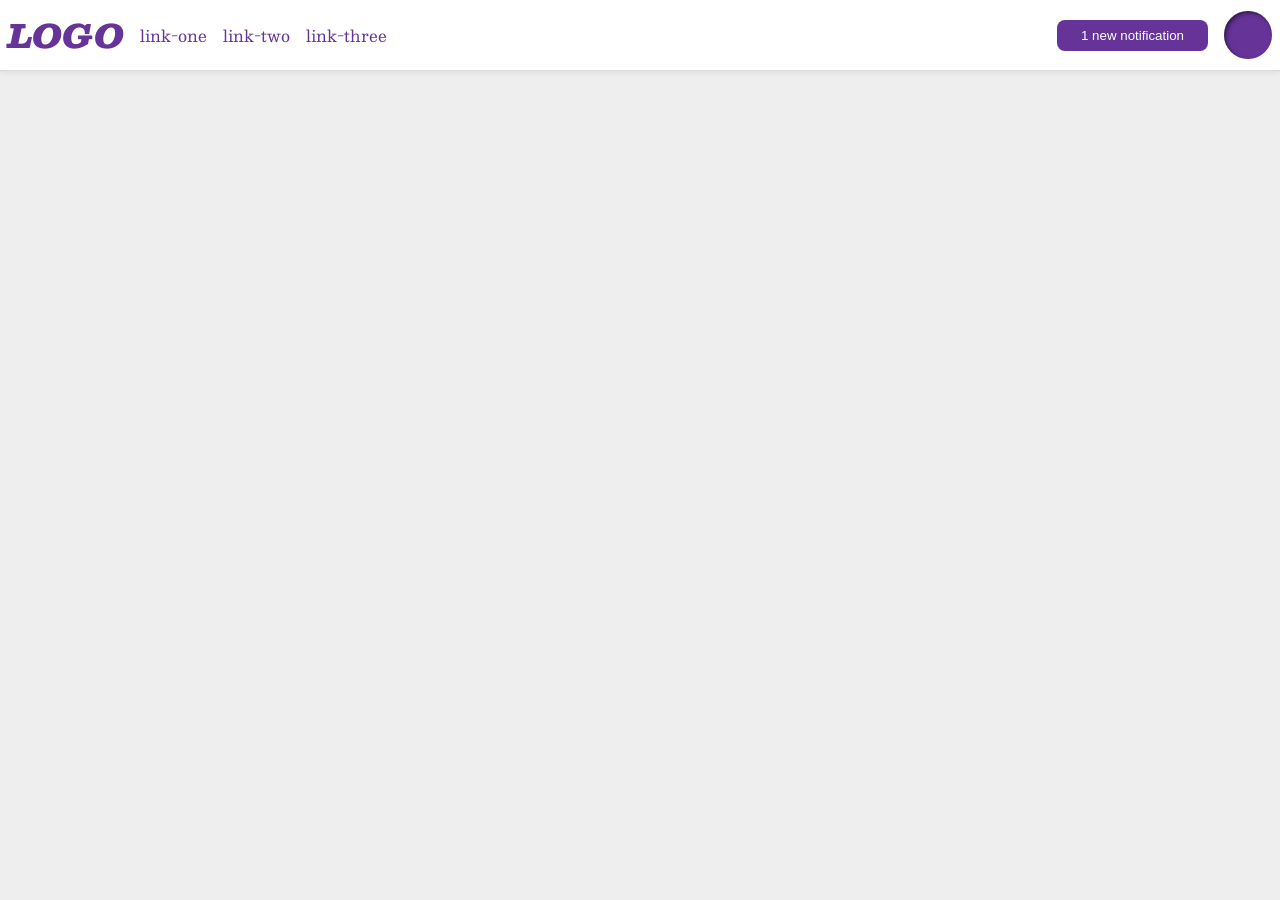
<file: foundations/flex/03-flex-header-2/index.html>
<!DOCTYPE html>
<html lang="en">
  <head>
    <meta charset="UTF-8" />
    <meta http-equiv="X-UA-Compatible" content="IE=edge" />
    <meta name="viewport" content="width=device-width, initial-scale=1.0" />
    <title>Flex Header 2</title>
    <link rel="stylesheet" href="style.css" />
  </head>
  <body>
    <div class="header">
      <div class="left">
        <div class="logo">LOGO</div>
        <ul class="links">
          <li><a href="https://google.com">link-one</a></li>
          <li><a href="https://google.com">link-two</a></li>
          <li><a href="https://google.com">link-three</a></li>
        </ul>
      </div>
      <div class="right">
        <button class="notifications">1 new notification</button>
        <div class="profile-image"></div>
      </div>
    </div>
  </body>
</html>
</file>
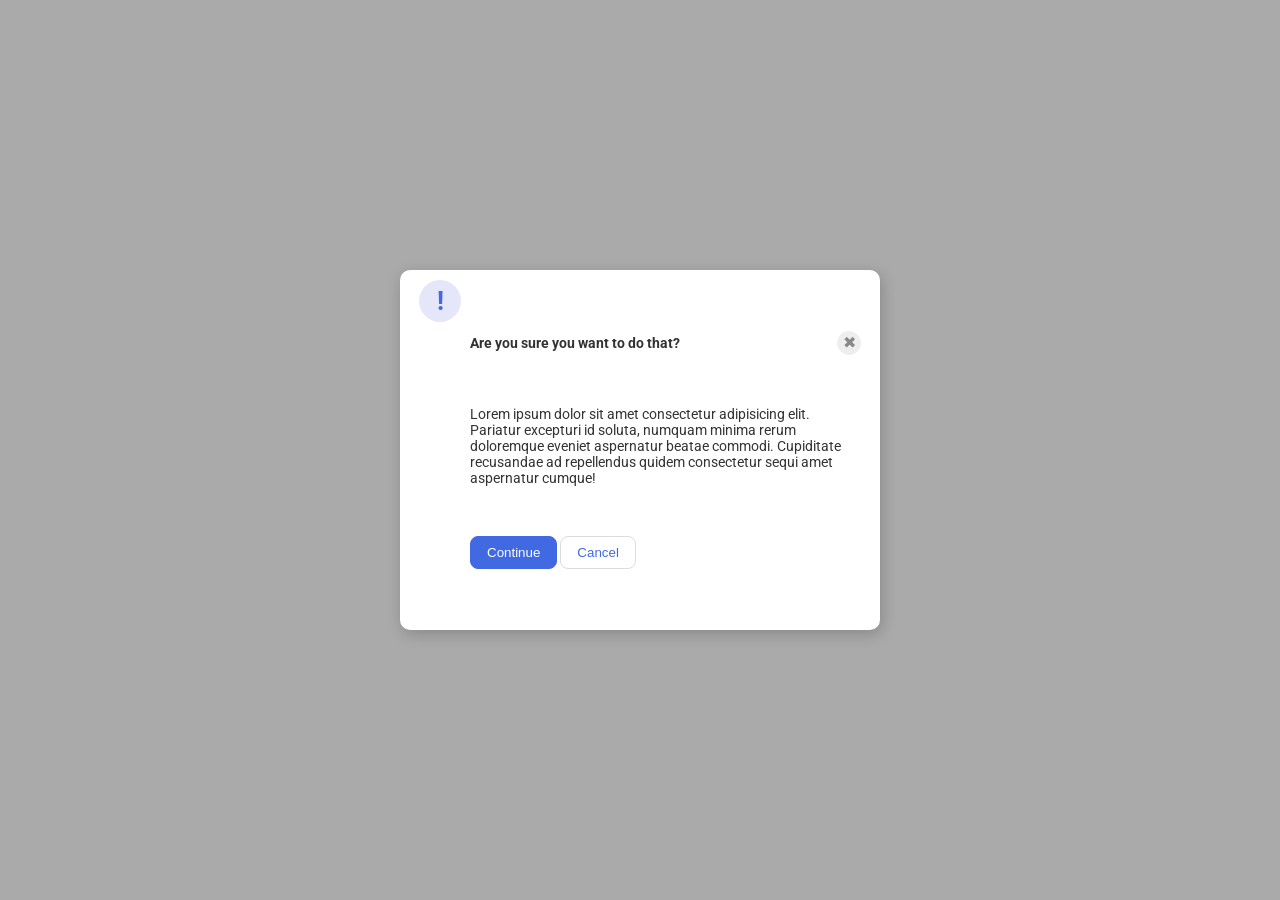
<file: foundations/flex/05-flex-modal/index.html>
<!DOCTYPE html>
<html lang="en">
  <head>
    <meta charset="UTF-8" />
    <meta http-equiv="X-UA-Compatible" content="IE=edge" />
    <meta name="viewport" content="width=device-width, initial-scale=1.0" />
    <link rel="stylesheet" href="style.css" />
    <title>Modal</title>
  </head>
  <body>
    <div class="modal">
      <div class="icon">!</div>
      <div class="message">
        <div class="header">
          <div>Are you sure you want to do that?</div>
          <div>
            <button class="close-button">✖</button>
          </div>
        </div>

        <div class="text">
          Lorem ipsum dolor sit amet consectetur adipisicing elit. Pariatur
          excepturi id soluta, numquam minima rerum doloremque eveniet
          aspernatur beatae commodi. Cupiditate recusandae ad repellendus quidem
          consectetur sequi amet aspernatur cumque!
        </div>
        <div class="commands">
          <button class="continue">Continue</button>
          <button class="cancel">Cancel</button>
        </div>
      </div>
    </div>
  </body>
</html>
</file>
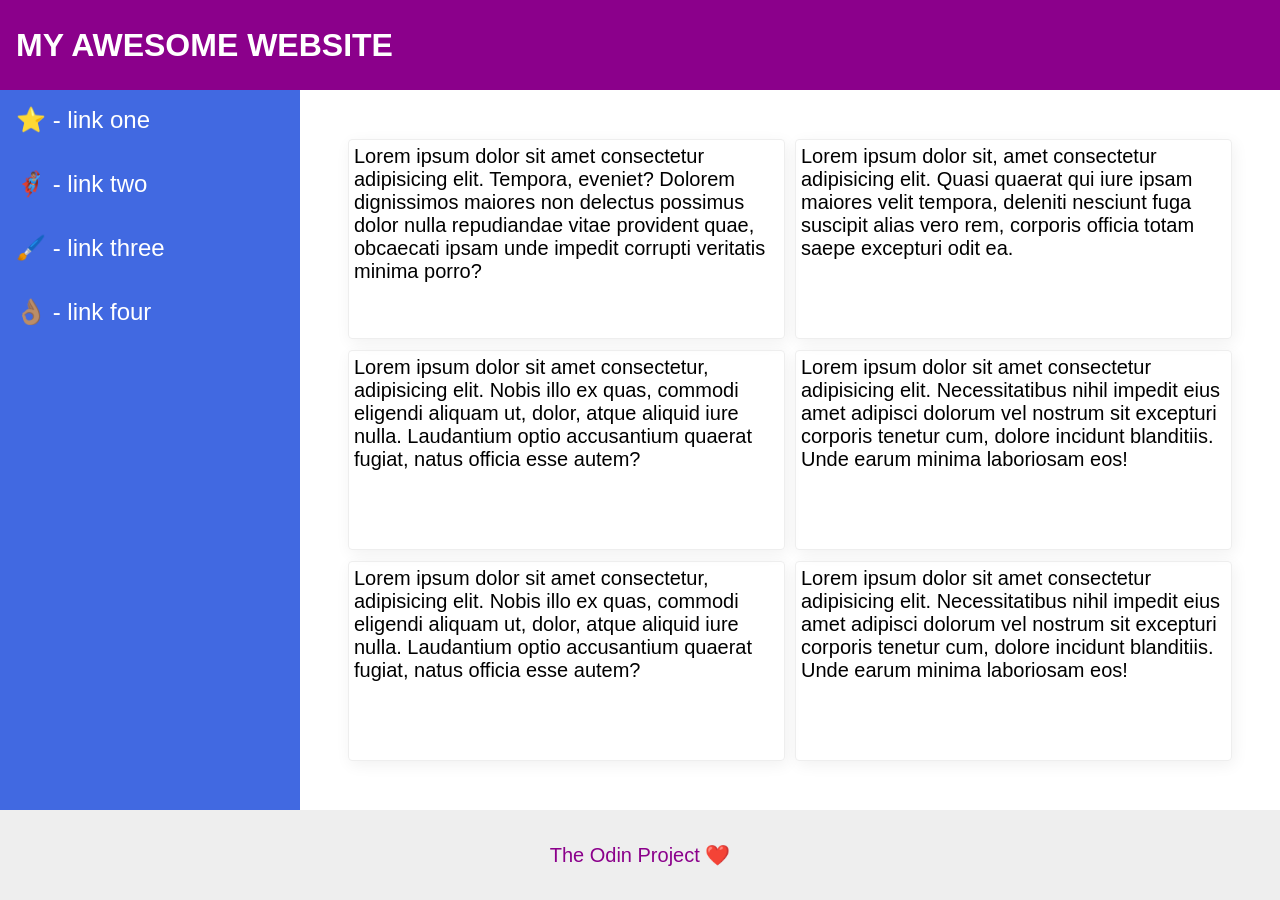
<file: foundations/flex/07-flex-layout-2/index.html>
<!DOCTYPE html>
<html lang="en">
  <head>
    <meta charset="UTF-8" />
    <meta http-equiv="X-UA-Compatible" content="IE=edge" />
    <meta name="viewport" content="width=device-width, initial-scale=1.0" />
    <title>The Holy Grail</title>
    <link rel="stylesheet" href="style.css" />
  </head>
  <body>
    <div class="header">MY AWESOME WEBSITE</div>
    <div class="main">
      <div class="sidebar">
        <ul>
          <li><a href="#">⭐ - link one</a></li>
          <li><a href="#">🦸🏽‍♂️ - link two</a></li>
          <li><a href="#">🖌️ - link three</a></li>
          <li><a href="#">👌🏽 - link four</a></li>
        </ul>
      </div>
      <div class="deck">
        <div class="card">
          Lorem ipsum dolor sit amet consectetur adipisicing elit. Tempora,
          eveniet? Dolorem dignissimos maiores non delectus possimus dolor nulla
          repudiandae vitae provident quae, obcaecati ipsam unde impedit
          corrupti veritatis minima porro?
        </div>
        <div class="card">
          Lorem ipsum dolor sit, amet consectetur adipisicing elit. Quasi
          quaerat qui iure ipsam maiores velit tempora, deleniti nesciunt fuga
          suscipit alias vero rem, corporis officia totam saepe excepturi odit
          ea.
        </div>
        <div class="card">
          Lorem ipsum dolor sit amet consectetur, adipisicing elit. Nobis illo
          ex quas, commodi eligendi aliquam ut, dolor, atque aliquid iure nulla.
          Laudantium optio accusantium quaerat fugiat, natus officia esse autem?
        </div>
        <div class="card">
          Lorem ipsum dolor sit amet consectetur adipisicing elit.
          Necessitatibus nihil impedit eius amet adipisci dolorum vel nostrum
          sit excepturi corporis tenetur cum, dolore incidunt blanditiis. Unde
          earum minima laboriosam eos!
        </div>
        <div class="card">
          Lorem ipsum dolor sit amet consectetur, adipisicing elit. Nobis illo
          ex quas, commodi eligendi aliquam ut, dolor, atque aliquid iure nulla.
          Laudantium optio accusantium quaerat fugiat, natus officia esse autem?
        </div>
        <div class="card">
          Lorem ipsum dolor sit amet consectetur adipisicing elit.
          Necessitatibus nihil impedit eius amet adipisci dolorum vel nostrum
          sit excepturi corporis tenetur cum, dolore incidunt blanditiis. Unde
          earum minima laboriosam eos!
        </div>
      </div>
    </div>
    <div class="footer">The Odin Project ❤️</div>
  </body>
</html>
</file>
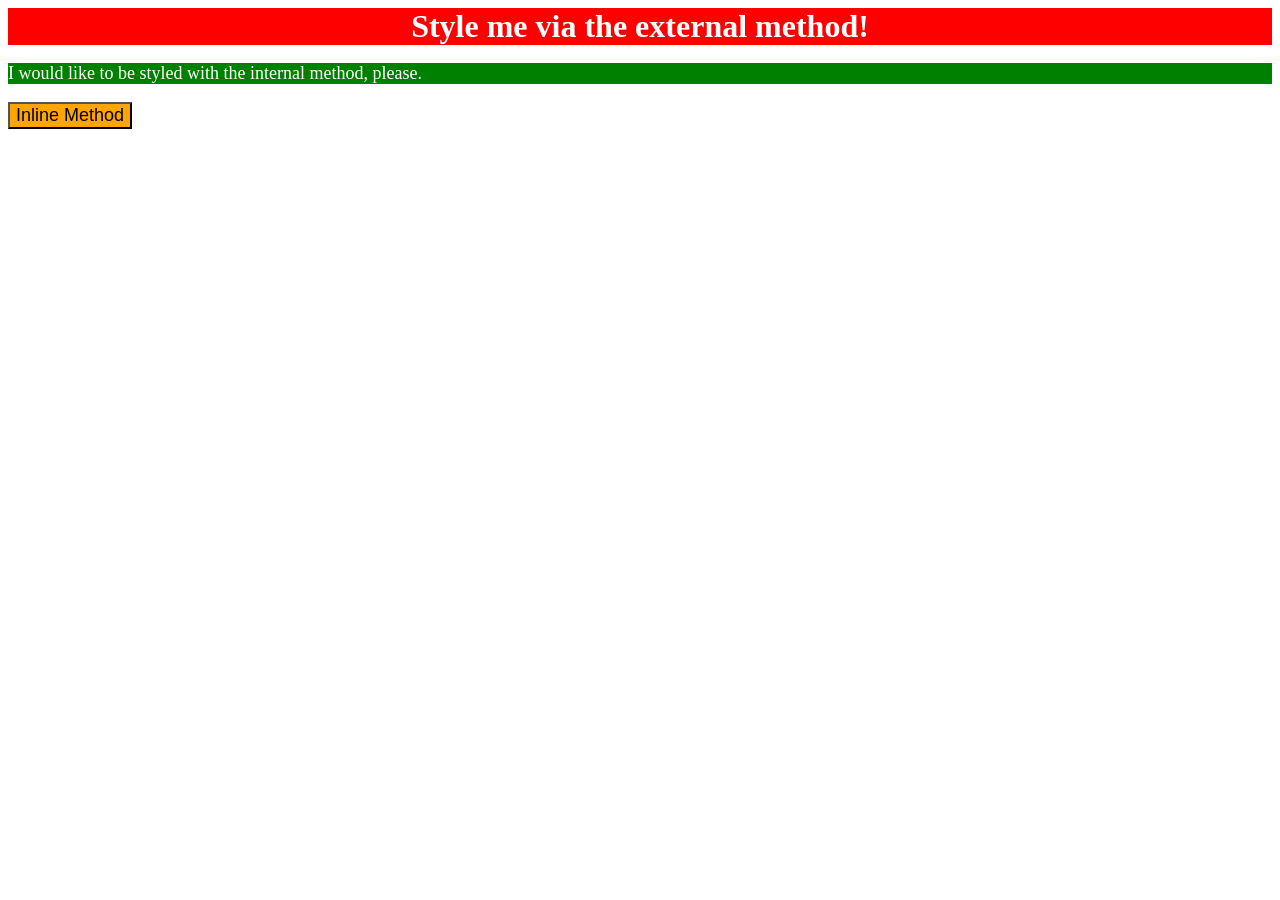
<file: foundations/intro-to-css/01-css-methods/index.html>
<!DOCTYPE html>
<html lang="en">
  <head>
    <meta charset="UTF-8">
    <meta http-equiv="X-UA-Compatible" content="IE=edge">
    <meta name="viewport" content="width=device-width, initial-scale=1.0">
    <title>Methods for Adding CSS</title>
    <link rel="stylesheet" href="styles.css">
    <style>
      p {
        background-color:green;
        color:white;        
        font-size: 18px;
      }
    </style>
  </head>
  <body>
    <div>Style me via the external method!</div>
    <p>I would like to be styled with the internal method, please.</p>
    <button style="background-color:orange;font-size:18px;">Inline Method</button>
  </body>
</html>
</file>
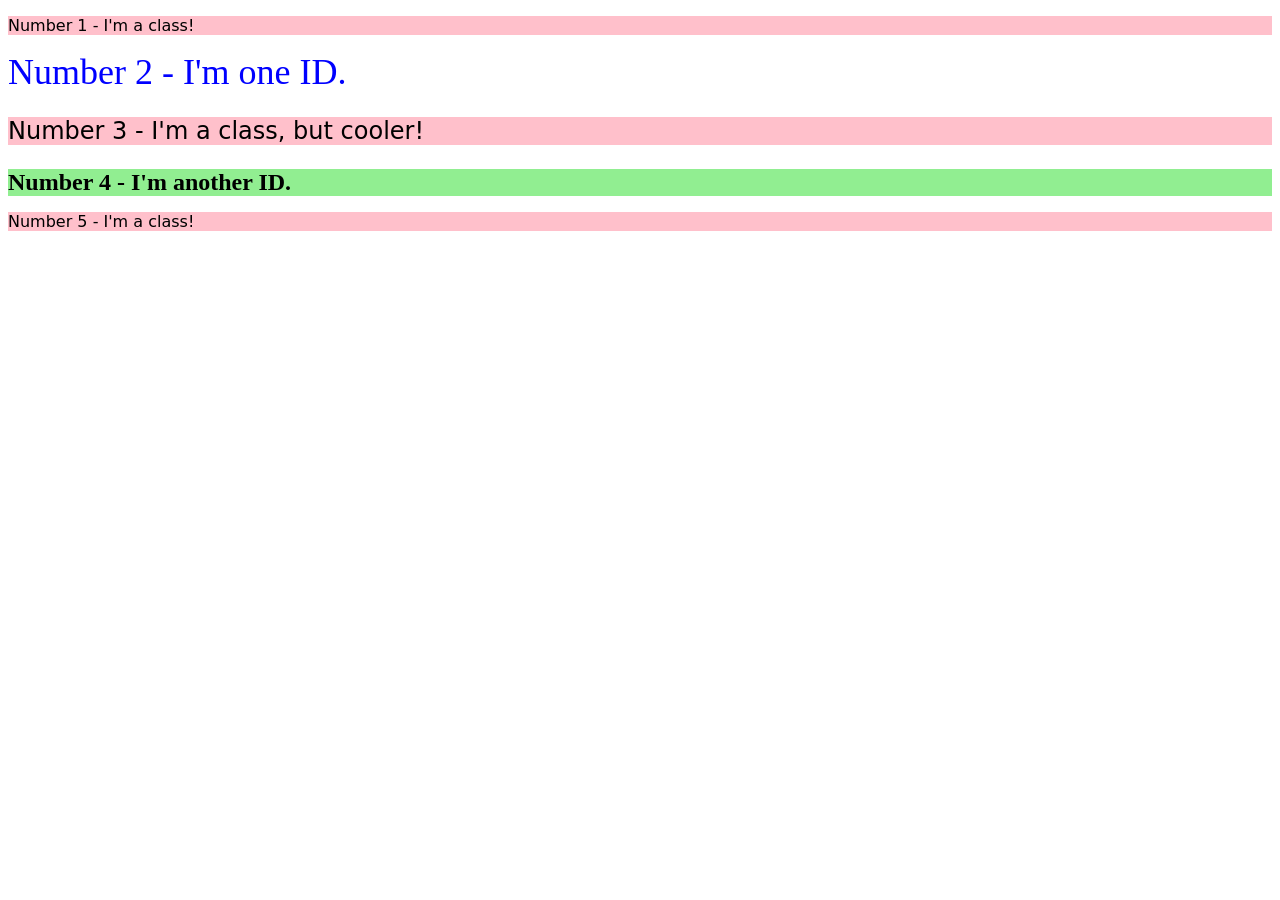
<file: foundations/intro-to-css/02-class-id-selectors/index.html>
<!DOCTYPE html>
<html lang="en">
  <head>
    <meta charset="UTF-8">
    <meta http-equiv="X-UA-Compatible" content="IE=edge">
    <meta name="viewport" content="width=device-width, initial-scale=1.0">
    <title>Class and ID Selectors</title>
    <link rel="stylesheet" href="style.css">
  </head>
  <body>
    <p class="odd">Number 1 - I'm a class!</p>
    <div id="second">Number 2 - I'm one ID.</div>
    <p class="odd medium">Number 3 - I'm a class, but cooler!</p>
    <div id="fourth" class="medium">Number 4 - I'm another ID.</div>
    <p class="odd">Number 5 - I'm a class!</p>
  </body>
</html>
</file>
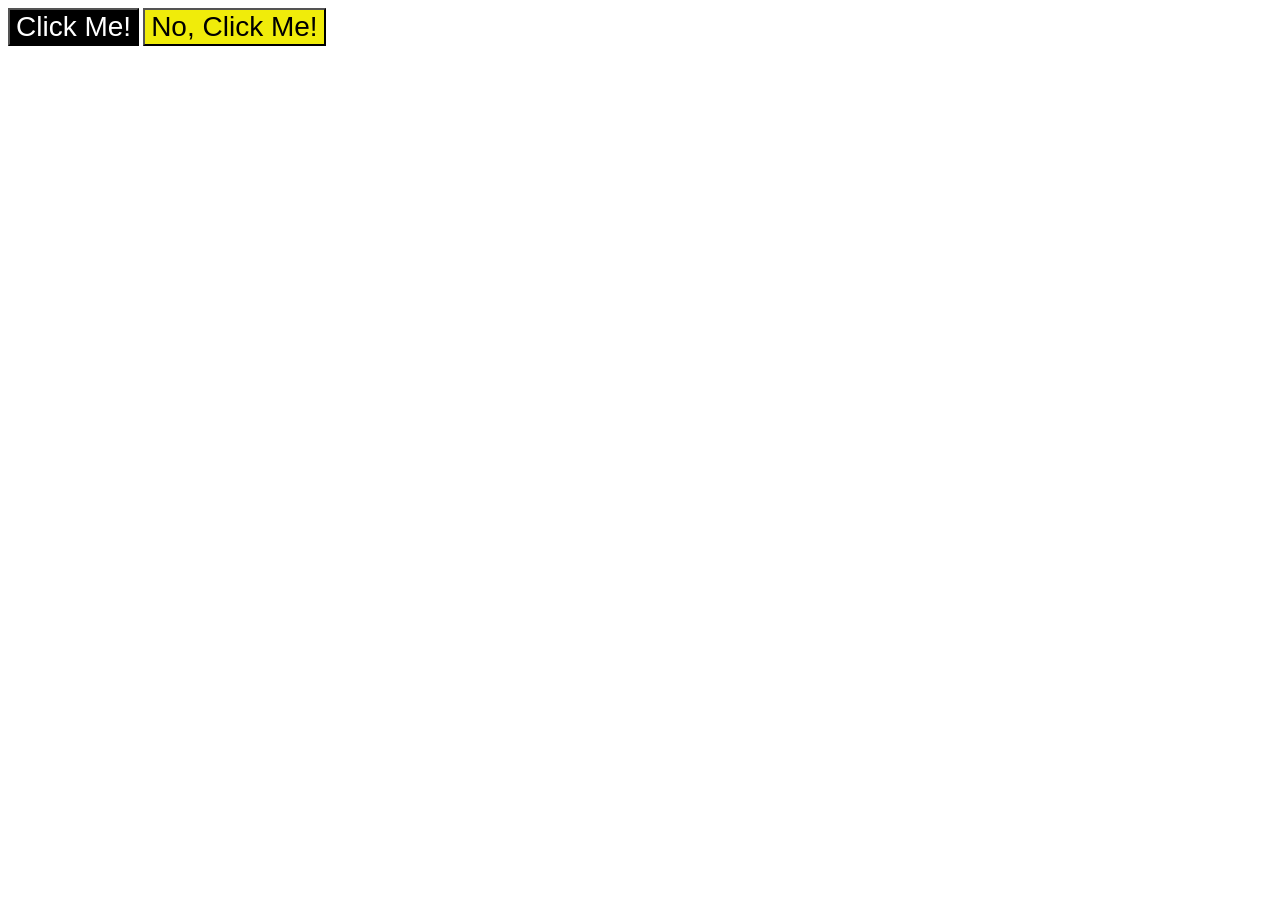
<file: foundations/intro-to-css/03-grouping-selectors/index.html>
<!DOCTYPE html>
<html lang="en">
  <head>
    <meta charset="UTF-8">
    <meta http-equiv="X-UA-Compatible" content="IE=edge">
    <meta name="viewport" content="width=device-width, initial-scale=1.0">
    <title>Grouping Selectors</title>
    <link rel="stylesheet" href="style.css">
  </head>
  <body>
    <button class="invert">Click Me!</button>
    <button class="highlight">No, Click Me!</button>
  </body>
</html>
</file>
<file: foundations/flex/03-flex-header-2/style.css>
/* this is some magical font-importing.  
you'll learn about it later. */
@import url('https://fonts.googleapis.com/css2?family=Besley:ital,wght@0,400;1,900&display=swap');
*,*::before,*::after {
  margin: 0;
  padding: 0;
  box-sizing: border-box;

}
body {
  margin: 0;
  background: #eee;
  font-family: Besley, serif;
}

.header {
  background: white;
  border-bottom: 1px solid #ddd;
  box-shadow: 0 0 8px rgba(0,0,0,.1);
  
  justify-content: space-between;
   padding:8px;
}
/* .header>div {
  outline: 2px solid blue;
} */
.profile-image {
  background: rebeccapurple;
  box-shadow: inset 2px 2px 4px rgba(0,0,0,.5);
  border-radius: 50%;
  width: 48px;
  height: 48px;
}

.logo {
  color: rebeccapurple;
  font-size: 32px;
  font-weight: 900;
  font-style: italic;
}

button {
  border: none;
  border-radius: 8px;
  background: rebeccapurple;
  color: white;
  padding: 8px 24px;
}

a {
  /* this removes the line under our links */
  text-decoration: none;
  color: rebeccapurple;
}
.header,.left,.right {
  display: flex;
 align-items: center; 
}
.left,.right {
 
  gap:16px;
}

ul {
  list-style-type: none;
  display: flex;
  align-items: center;
  gap: 16px;
}
</file>
<file: foundations/flex/05-flex-modal/style.css>
@import url('https://fonts.googleapis.com/css2?family=Roboto:wght@400;700&display=swap');
*,*::before,*::after {
  margin:0;
  padding: 0;
  box-sizing: border-box;
}
html {
  font-size: 10px;
}
html, body {
  height: 100svh;
  
}

body {
  font-family: Roboto, sans-serif;
  font-size: 1.4rem;
  margin: 0;
  background: #aaa;
  color: #333;
  /* I'll give you this one for free lol */
  display: flex;
  align-items: center;
  justify-content: center;
}

.modal {
  background: white;
  width: 480px;
  border-radius: 10px;
  box-shadow: 2px 4px 16px rgba(0,0,0,.2);
  display: flex;
  height: 40%;
}

.icon {
  color: royalblue;
  font-size: 26px;
  font-weight: 700;
  background: lavender;
  width: 42px;
  height: 42px;
  border-radius: 50%;
  display: flex;
  align-items: center;
  justify-content: center;
}

.close-button {
  background: #eee;
  border-radius: 50%;
  color: #888;
  font-weight: 400;
  font-size: 16px;
  height: 24px;
  width: 24px;
  display: flex;
  align-items: center;
  justify-content: center;
  border: 1px solid #eee;
  padding: 0;
}

button {
  cursor: pointer;
  padding: 8px 16px;
  border-radius: 8px;
}

button.continue {
  background: royalblue;
  border: 1px solid royalblue;
  color: white;
}

button.cancel {
  background: white;
  border: 1px solid #ddd;
  color: royalblue;
}
.modal {

 justify-content: space-evenly;
 align-items: safe;
 padding: 10px;
  
}
.header {
  display: flex;  
  font-weight: bold;
  align-items: center;
  justify-content: space-between;
  align-self: stretch;
  font-size: 1.4rem;
  
}
.icon {
  flex-shrink: 0;
}

.close-button {
  flex-shrink: 0;
  
}
.message {
  display: flex;
  flex-direction: column;
  flex:0 2 100%;
  max-width:85% ;
  min-height:100%;    
 justify-content: space-evenly;
 align-items: flex-start;
;
}
</file>
<file: foundations/flex/07-flex-layout-2/style.css>
* , *::before,*::after {
  box-sizing: border-box;
  margin: 0%;
  padding: 0%;
}
body {
  font-family: -apple-system, BlinkMacSystemFont, 'Segoe UI', Roboto, Oxygen, Ubuntu, Cantarell, 'Open Sans', 'Helvetica Neue', sans-serif;
  margin: 0;
  min-height: 100vh;
}

.header {
  height: 72px;
  background: darkmagenta;
  color: white;
}

.footer {
  height: 72px;
  background: #eee;
  color: darkmagenta;
}

.sidebar {
  width: 300px;
  background: royalblue;
  box-sizing: border-box;
}

.card {
  border: 1px solid #eee;
  box-shadow: 2px 4px 16px rgba(0,0,0,.06);
  border-radius: 4px;
}
/*  **********  MY WORK  **********  */
html {
  font-size: 10px;
}
body {
  display: flex;
  flex-direction: column;
  font-size: 2rem;
  justify-content: space-between;
  
}
.main {
  display: flex;
  min-height: 80vh;
  
}
.sidebar {
  flex:1 0 auto;
  padding: 16px;  
}

.deck {
  display: flex;
  flex-flow: row wrap;
  justify-content: space-evenly;
  align-items: start;
  align-content: space-evenly;
  padding: 48px;
  overflow-y:scroll;
  gap:10px
}
.card {
  width: 40rem;  
  flex:4 0 auto;
 height: clamp(10rem,50vh,20rem);  
 padding:5px;
}
.footer {
  align-self: stretch;
  text-align: center;
  display: flex;
  justify-content: center;
  align-items: center;
}
.header {
  display: flex;
  align-items: center;
  font-weight: 900;
  font-size: 3.2rem;
  padding: 16px 0px 16px 16px;
}
.header,.footer {
  height:10vh;
}
.sidebar ul {
  display: flex;
  flex-direction: column;
  justify-content: space-evenly;
  height: 20%;
  list-style-type: none;
  gap:4vh;
 
}
.sidebar a { 
  color:white;
  text-decoration: none;
  font-size:2.4rem;
}
</file>
<file: foundations/intro-to-css/01-css-methods/styles.css>
div {
    background-color: red;
    color:white;
    font-size: 32px;
    font-weight: bold;
    text-align: center;
}
</file>
<file: foundations/intro-to-css/02-class-id-selectors/style.css>
.odd {
    background-color: pink;
    font-family: Verdana, "DejaVu Sans",sans-serif;

}
.medium {
    font-size: 24px;
}
#second {
    color:hsl(240, 100%, 50%);
    font-size:36px;
}
#fourth {
    background-color: hsl(120, 73%, 75%);
    font-weight: bold;
}
</file>
<file: foundations/intro-to-css/03-grouping-selectors/style.css>
/* Add CSS Styling */
.invert,.highlight {
    font-size:28px;
    font-family: "Helvetica","Times New Roman",sans-serif;
}
.invert {
    background-color:#000000;
    color: rgb(255, 255, 255);

}
.highlight {
    background-color:  hsl(59, 92%, 49%);
}
</file>
